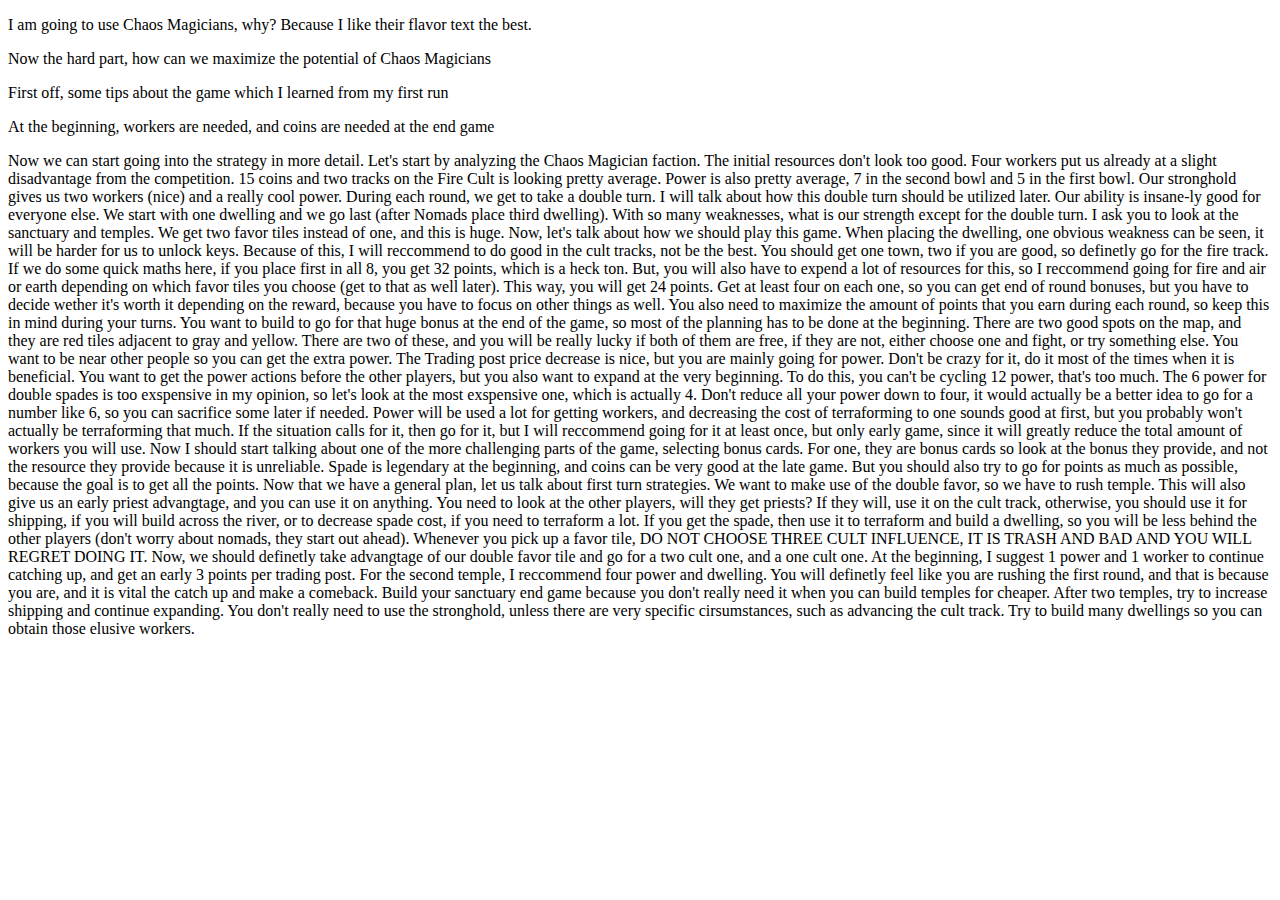
<file: strategy.html>
<!doctype html>
<html>
<head>
	<meta charset="utf-8">
	<title>Strategy</title>
</head>
<body>
	<p>I am going to use Chaos Magicians, why? Because I like their flavor text the best.</p>
	<p>Now the hard part, how can we maximize the potential of Chaos Magicians</p>
	<p>First off, some tips about the game which I learned from my first run</p>
	<p>At the beginning, workers are needed, and coins are needed at the end game</p>
	<p>
		Now we can start going into the strategy in more detail. Let's start by analyzing the Chaos Magician
		faction. The initial resources don't look too good. Four workers put us already at a slight disadvantage
		from the competition. 15 coins and two tracks on the Fire Cult is looking pretty average. Power is also
		pretty average, 7 in the second bowl and 5 in the first bowl. Our stronghold gives us two workers (nice) and
		a really cool power. During each round, we get to take a double turn. I will talk about how this double turn
		should be utilized later. Our ability is insane-ly good for everyone else. We start with one dwelling and we
		go last (after Nomads place third dwelling). With so many weaknesses, what is our strength except for the double
		turn. I ask you to look at the sanctuary and temples. We get two favor tiles instead of one, and this is huge.
		Now, let's talk about how we should play this game.

		When placing the dwelling, one obvious weakness can be seen, it will be harder for us to unlock keys. Because of this,
		I will reccommend to do good in the cult tracks, not be the best. You should get one town, two if you are good, so definetly
		go for the fire track. If we do some quick maths here, if you place first in all 8, you get 32 points, which is a heck ton. But,
		you will also have to expend a lot of resources for this, so I reccommend going for fire and air or earth depending on which favor
		tiles you choose (get to that as well later). This way, you will get 24 points. Get at least four on each one, so you can get end
		of round bonuses, but you have to decide wether it's worth it depending on the reward, because you have to focus on other things as well.
		You also need to maximize the amount of points that you earn during each round, so keep this in mind during your turns. You want to build
		to go for that huge bonus at the end of the game, so most of the planning has to be done at the beginning. There are two good spots on the map,
		and they are red tiles adjacent to gray and yellow. There are two of these, and you will be really lucky if both of them are free, if they are not,
		either choose one and fight, or try something else. You want to be near other people so you can get the extra power. The Trading post price decrease
		is nice, but you are mainly going for power. Don't be crazy for it, do it most of the times when it is beneficial. You want to get the power actions
		before the other players, but you also want to expand at the very beginning. To do this, you can't be cycling 12 power, that's too much. The 6 power
		for double spades is too exspensive in my opinion, so let's look at the most exspensive one, which is actually 4. Don't reduce all your power down
		to four, it would actually be a better idea to go for a number like 6, so you can sacrifice some later if needed. Power will be used a lot for
		getting workers, and decreasing the cost of terraforming to one sounds good at first, but you probably won't actually be terraforming that much. If
		the situation calls for it, then go for it, but I will reccommend going for it at least once, but only early game, since it will greatly reduce the
		total amount of workers you will use. Now I should start talking about one of the more challenging parts of the game, selecting bonus cards. For one,
		they are bonus cards so look at the bonus they provide, and not the resource they provide because it is unreliable. Spade is legendary at the beginning,
		and coins can be very good at the late game. But you should also try to go for points as much as possible, because the goal is to get all the points.

		Now that we have a general plan, let us talk about first turn strategies. We want to make use of the double favor, so we have to rush temple. This will
		also give us an early priest advangtage, and you can use it on anything. You need to look at the other players, will they get priests? If they will, use
		it on the cult track, otherwise, you should use it for shipping, if you will build across the river, or to decrease spade cost, if you need to terraform
		a lot. If you get the spade, then use it to terraform and build a dwelling, so you will be less behind the other players (don't worry about nomads,
		they start out ahead). Whenever you pick up a favor tile, DO NOT CHOOSE THREE CULT INFLUENCE, IT IS TRASH AND BAD AND YOU WILL REGRET DOING IT. Now,
		we should definetly take advangtage of our double favor tile and go for a two cult one, and a one cult one. At the beginning, I suggest 1 power and 1
		worker to continue catching up, and get an early 3 points per trading post. For the second temple, I reccommend four power and dwelling. You will
		definetly feel like you are rushing the first round, and that is because you are, and it is vital the catch up and make a comeback. Build your
		sanctuary end game because you don't really need it when you can build temples for cheaper. After two temples, try to increase shipping and continue
		expanding. You don't really need to use the stronghold, unless there are very specific cirsumstances, such as advancing the cult track. Try to build
		many dwellings so you can obtain those elusive workers.
	</p>
</body>
</html>
</file>
